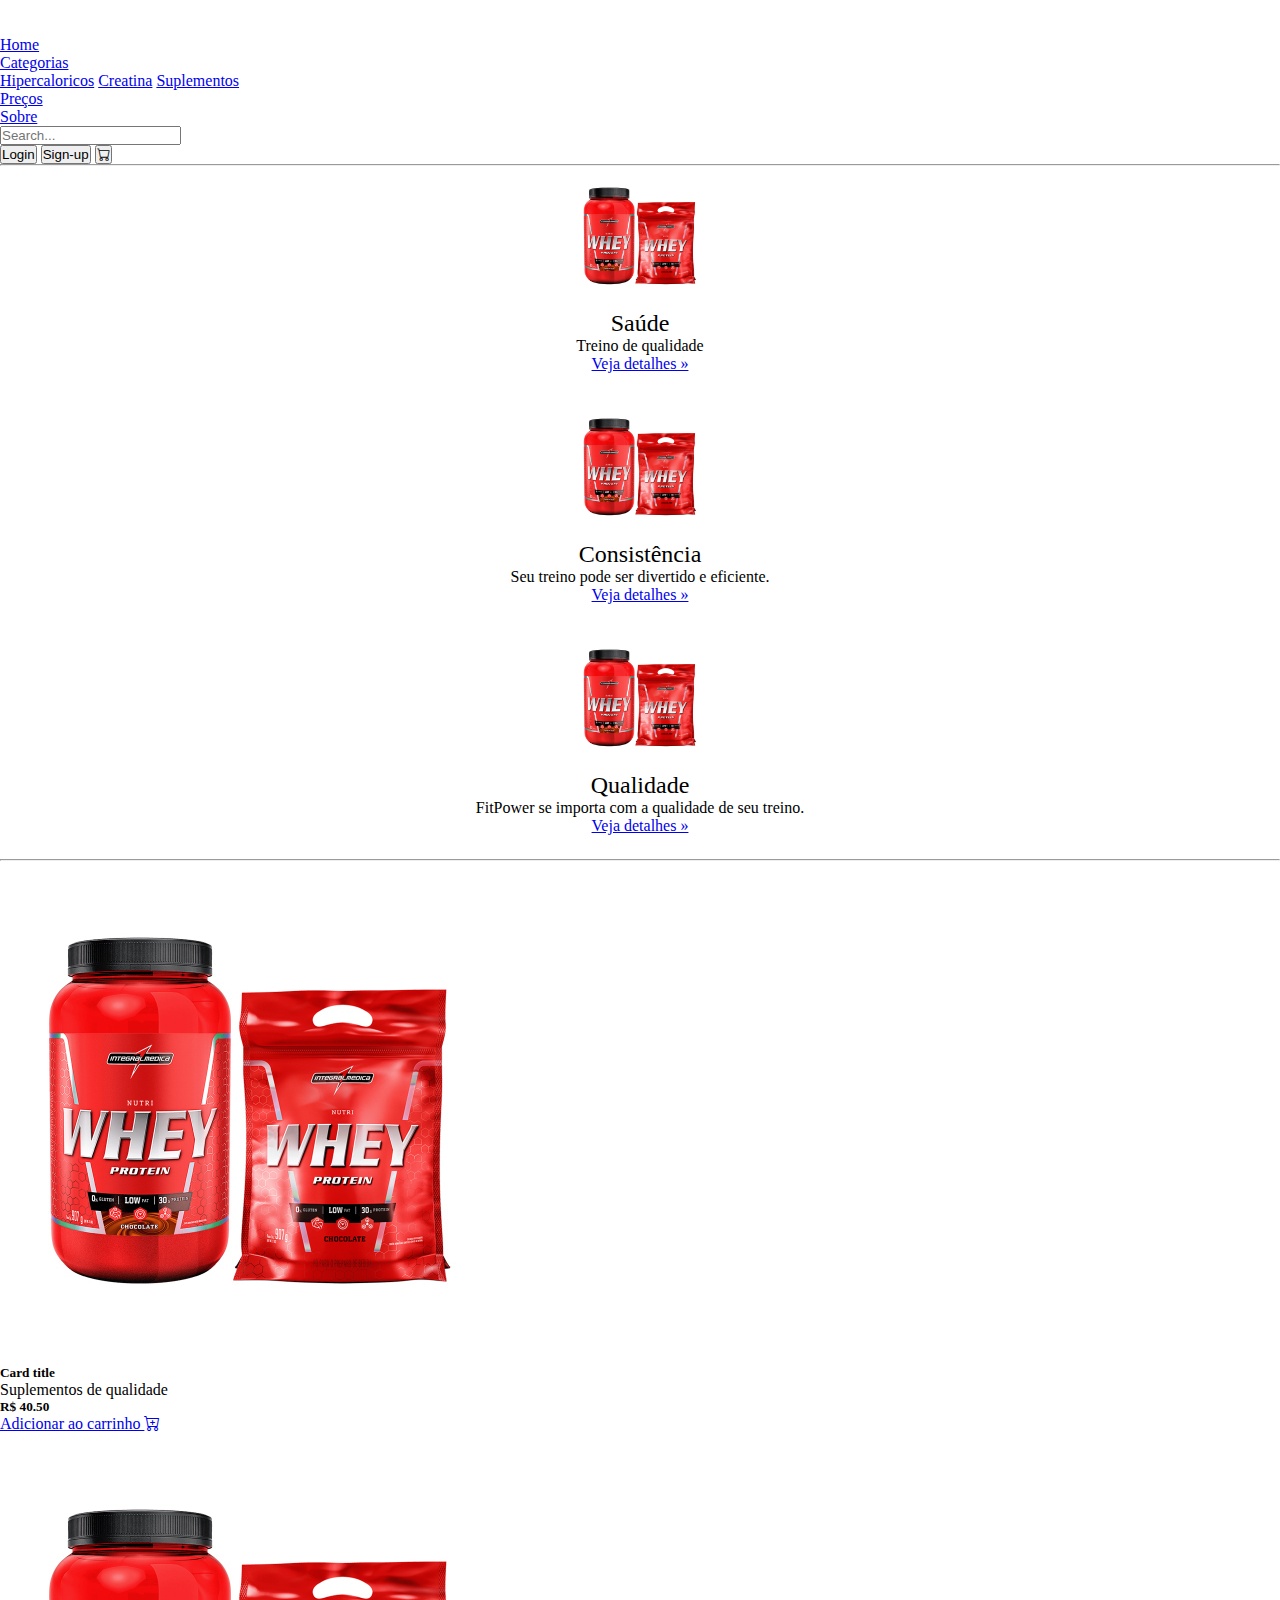
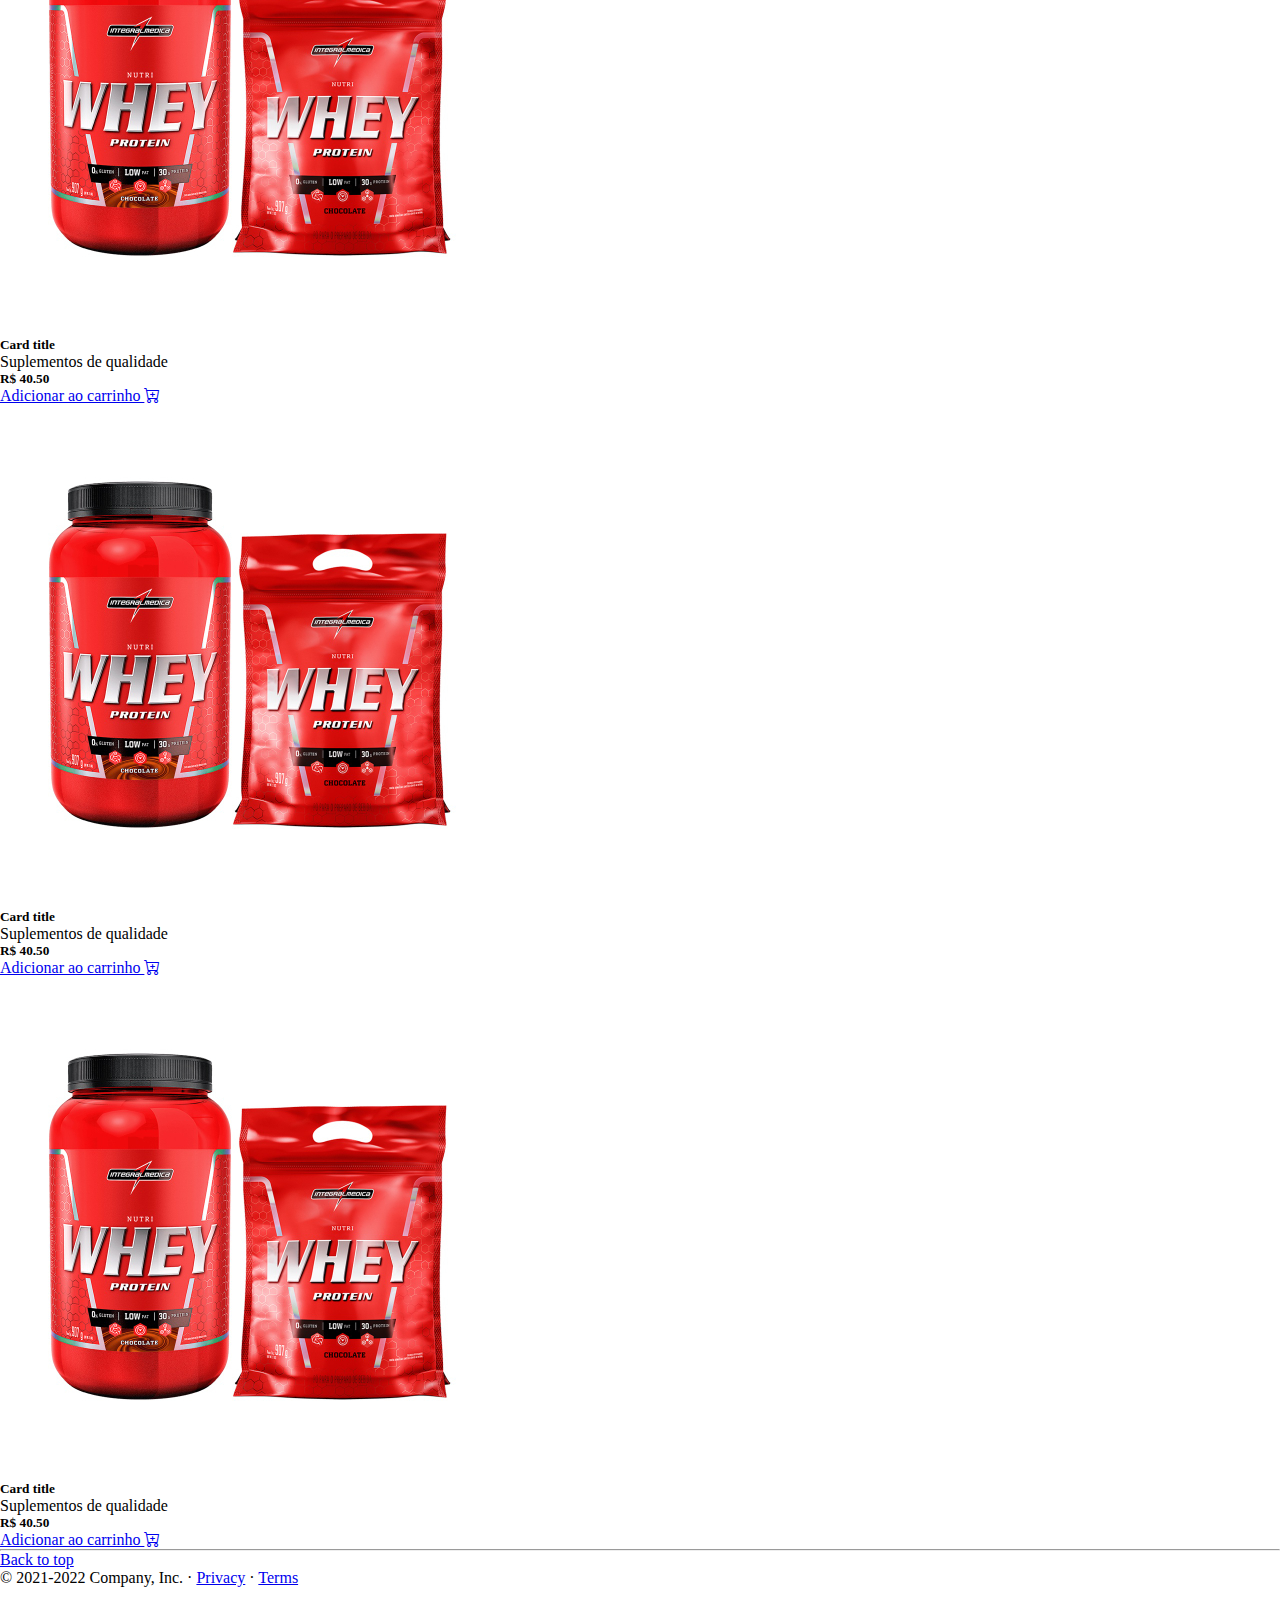
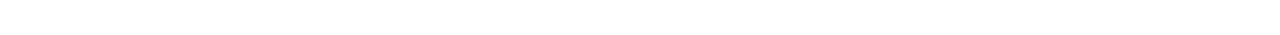
<file: index.html>
<!DOCTYPE html>
<html lang="pt-br">

<head>
    <meta charset="UTF-8">
    <meta http-equiv="X-UA-Compatible" content="IE=edge">
    <meta name="viewport" content="width=device-width, initial-scale=1.0">

    <!--Bootstrap css-->
    <link href="https://cdn.jsdelivr.net/npm/bootstrap@5.1.3/dist/css/bootstrap.min.css" rel="stylesheet"
        integrity="sha384-1BmE4kWBq78iYhFldvKuhfTAU6auU8tT94WrHftjDbrCEXSU1oBoqyl2QvZ6jIW3" crossorigin="anonymous">

    <link rel="stylesheet" href="/css/style.css">

    <title>Loja de Suplementos</title>
</head>

<body>
    <!-- "Cabeçalho" -->
    <header class="p-3 bg-gradient bg-danger text-white">
        <div class="container">
            <div class="d-flex flex-wrap align-items-center justify-content-center justify-content-lg-start">
                <a href="/" class="d-flex align-items-center mb-2 mb-lg-0 text-white text-decoration-none">
                    <svg class="bi me-2" width="40" height="32" role="img" aria-label="Bootstrap">
                        <use xlink:href="#bootstrap"></use>
                    </svg> 
                </a>

                <ul class="nav col-12 col-lg-auto me-lg-auto mb-2 justify-content-center mb-md-0">
                    <li><a href="#" class="nav-link px-2 text-white">Home</a></li>
                    <li>
                        <a href="#" class="nav-link px-2 text-white dropdown-toggle" data-toggle="dropdown">Categorias</a>
                        <div class="dropdown-menu">
                            <a href="#" class="dropdown-item">Hipercaloricos</a>
                            <a href="#" class="dropdown-item">Creatina</a>
                            <a href="#" class="dropdown-item">Suplementos</a>    
                        </div>
                    </li>
                    <li><a href="#" class="nav-link px-2 text-white">Preços</a></li>
                    <li><a href="#" class="nav-link px-2 text-white">Sobre</a></li>
                </ul>

                <form class="col-12 col-lg-auto mb-3 mb-lg-0 me-lg-3">
                    <input type="search" class="form-control form-control-dark" placeholder="Search..."
                        aria-label="Search" list="produtos">
                    <datalist id="produtos">
                        <option value="Creatina"></option>
                        <option value="Whey"></option>
                        <option value="Hipercaloricos"></option>
                    </datalist>
                </form>

                <div class="text-end">
                    <a href="/html/login.html" class="login"><button type="button" class="btn btn-light me-2">Login</button></a>
                    <a href="/html/sign-up.html"><button type="button" class="btn btn-light me-2">Sign-up</button></a>
                    <button type="button" class="btn btn-light bi bi-cart me-2"></button>
                </div>
            </div>
        </div>
    </header>

    <hr class="featurette-divider">

    <div class="container marketing">
        <!-- Three columns of text below the carousel -->
        <div class="row">
            <div class="col-lg-4">
                <img src="/img/whey.jpg" class="bd-placeholder-img rounded-circle" width="140"
                    height="140" role="img" aria-label="Placeholder: 140x140" preserveAspectRatio="xMidYMid slice"
                    focusable="false">
                <title>Placeholder</title>
                <rect width="100%" height="100%" fill="#777" /><text x="50%" y="50%" fill="#777" dy=".3em"></text>
    
                <h2>Saúde</h2>
                <p>Treino de qualidade</p>
                <p><a class="btn btn-danger" href="#">Veja detalhes &raquo;</a></p>
            </div><!-- /.col-lg-4 -->
            <div class="col-lg-4">
                <img src="/img/whey.jpg" class="bd-placeholder-img rounded-circle" width="140"
                    height="140" xmlns="http://www.w3.org/2000/svg" role="img" aria-label="Placeholder: 140x140"
                    preserveAspectRatio="xMidYMid slice" focusable="false">
                <title>Placeholder</title>
                <rect width="100%" height="100%" fill="#777" /><text x="50%" y="50%" fill="#777" dy=".3em"></text>
    
                <h2>Consistência</h2>
                <p>Seu treino pode ser divertido e eficiente.</p>
                <p><a class="btn btn-danger" href="#">Veja detalhes &raquo;</a></p>
            </div><!-- /.col-lg-4 -->
            <div class="col-lg-4">
                <img src="/img/whey.jpg" class="bd-placeholder-img rounded-circle" width="140" height="140"
                    xmlns="http://www.w3.org/2000/svg" role="img" aria-label="Placeholder: 140x140"
                    preserveAspectRatio="xMidYMid slice" focusable="false">
                <title>Placeholder</title>
                <rect width="100%" height="100%" fill="#777" /><text x="50%" y="50%" fill="#777" dy=".3em"></text>
                <h2>Qualidade</h2>
                <p>FitPower se importa com a qualidade de seu treino.</p>
                <p><a class="btn btn-danger" href="#">Veja detalhes &raquo;</a></p>
            </div><!-- /.col-lg-4 -->
        </div><!-- /.row -->
    </div>

    <hr class="featurette-divider">

    <div class="container px-4 px-lg-5 mt-5">
        <div class="row row row-cols-1 row-cols-sm-2 row-cols-md-3 g-3">
            <div class="card">
                <img src="/img/whey.jpg" class="card-img-top" alt="">
                <div class="card-body">
                    <h5 class="card-title"> Card title </h5>
                    <p class="card-text"> Suplementos de qualidade </p>
                    <h5 class="preco"> R$ 40.50 </h5>
                    <a href="#" class="btn btn-outline-dark">Adicionar ao carrinho  <i class="bi bi-cart-plus"></i></a>
                </div>
            </div>
            <div class="card">
                <img src="/img/whey.jpg" class="card-img-top" alt="">
                <div class="card-body">
                    <h5 class="card-title"> Card title </h5>
                    <p class="card-text"> Suplementos de qualidade </p>
                    <h5 class="preco"> R$ 40.50 </h5>
                    <a href="#" class="btn btn-outline-dark" onclick="addCart()">Adicionar ao carrinho <i class="bi bi-cart-plus"></i></a>
                </div>
            </div>
            <div class="card">
                <img src="/img/whey.jpg" class="card-img-top" alt="">
                <div class="card-body">
                    <h5 class="card-title"> Card title </h5>
                    <p class="card-text"> Suplementos de qualidade </p>
                    <h5 class="preco"> R$ 40.50 </h5>
                    <a href="#" class="btn btn-outline-dark">Adicionar ao carrinho <i class="bi bi-cart-plus"></i></a>
                </div>
            </div>
            <div class="card">
                <img src="/img/whey.jpg" class="card-img-top" alt="">
                <div class="card-body">
                    <h5 class="card-title"> Card title </h5>
                    <p class="card-text"> Suplementos de qualidade </p>
                    <h5 class="preco"> R$ 40.50 </h5>
                    <a href="#" class=" btn btn-outline-dark ">Adicionar ao carrinho <i class="bi bi-cart-plus"></i></a>
                </div>
            </div>
        </div>
    </div>

    <!-- Promoções -->


    <hr class="featurette-divider">

    <!--Rodapé da página-->
    <footer class="container">
        <p class="float-end"><a href="#">Back to top</a></p>
        <p>&copy; 2021-2022 Company, Inc. &middot; <a href="#">Privacy</a> &middot; <a href="#">Terms</a></p>
    </footer>

</body>

<!--BOOTSTRAP-->
<script src="https://cdn.jsdelivr.net/npm/bootstrap@5.1.3/dist/js/bootstrap.bundle.min.js" integrity="sha384-ka7Sk0Gln4gmtz2MlQnikT1wXgYsOg+OMhuP+IlRH9sENBO0LRn5q+8nbTov4+1p" crossorigin="anonymous"></script>

<!--JQUERY-->
<script src="https://code.jquery.com/jquery-3.3.1.slim.min.js" integrity="sha384-q8i/X+965DzO0rT7abK41JStQIAqVgRVzpbzo5smXKp4YfRvH+8abtTE1Pi6jizo" crossorigin="anonymous"></script>

<!--POPPER-->
<script src="https://cdnjs.cloudflare.com/ajax/libs/popper.js/1.14.7/umd/popper.min.js" integrity="sha384-UO2eT0CpHqdSJQ6hJty5KVphtPhzWj9WO1clHTMGa3JDZwrnQq4sF86dIHNDz0W1" crossorigin="anonymous"></script>

<script src="https://stackpath.bootstrapcdn.com/bootstrap/4.3.1/js/bootstrap.min.js" integrity="sha384-JjSmVgyd0p3pXB1rRibZUAYoIIy6OrQ6VrjIEaFf/nJGzIxFDsf4x0xIM+B07jRM" crossorigin="anonymous"></script>
</html>
</file>
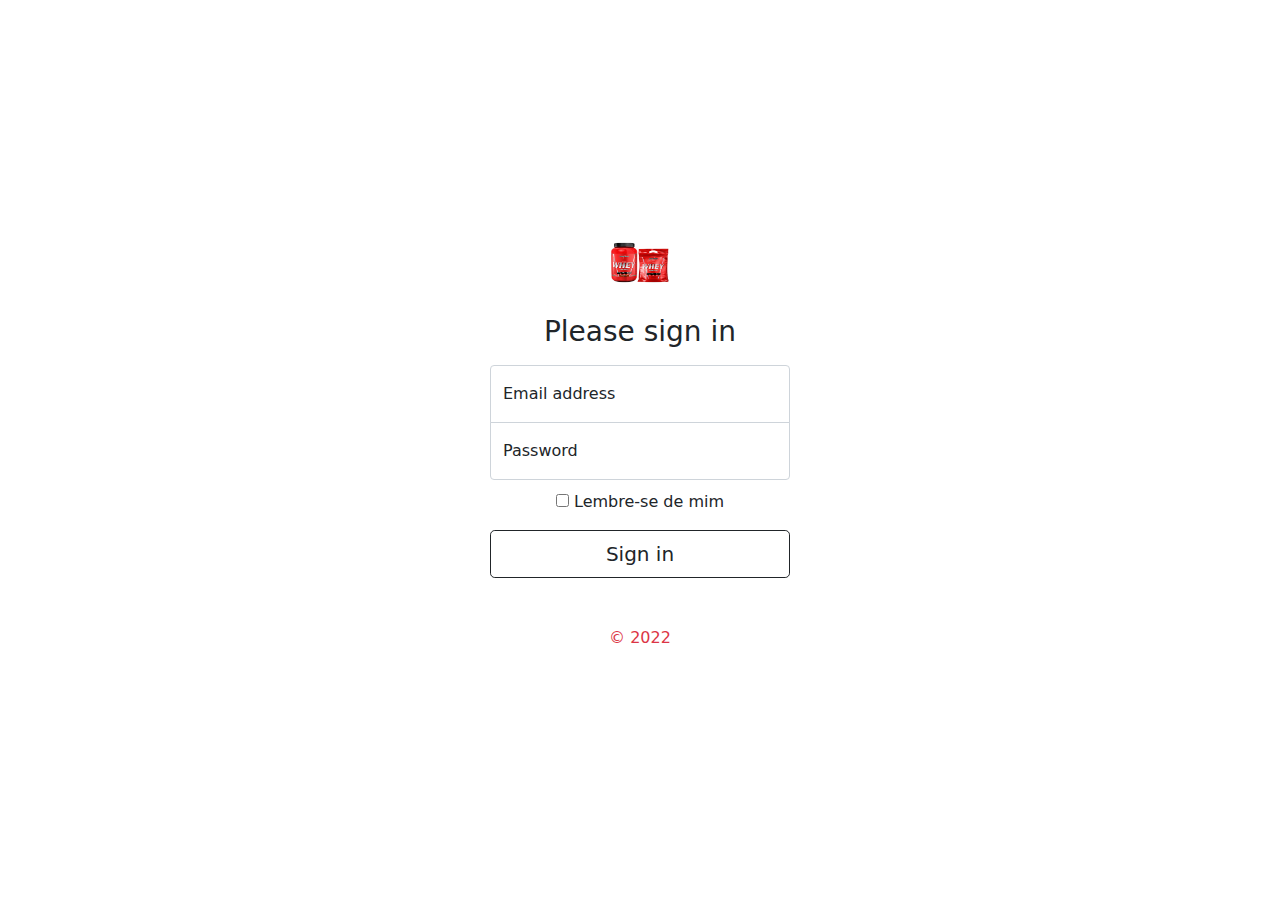
<file: html/login.html>
<!DOCTYPE html>
<html lang="en">
<head>
    <meta charset="UTF-8">
    <meta http-equiv="X-UA-Compatible" content="IE=edge">
    <meta name="viewport" content="width=device-width, initial-scale=1.0">

     <!-- Sign-in CSS3-->
    <link rel="stylesheet" href="/css/login.css">

    <!--Bootstrap min css-->
    <link rel="stylesheet" href="/css/bootstrap.min.css">

    <title>Sign-in</title>
</head>
<body class="text-center">

    <main class="form-signin">
        <form>
            <img class="mb-4" src="/img/whey.jpg" alt="" width="72" height="57">
            <h1 class="h3 mb-3 fw-normal">Please sign in</h1>

            <div class="form-floating">
                <input type="email" class="form-control" id="floatingInput" placeholder="name@example.com">
                <label for="floatingInput">Email address</label>
            </div>
            <div class="form-floating">
                <input type="password" class="form-control" id="floatingPassword" placeholder="Password">
                <label for="floatingPassword">Password</label>
            </div>

            <div class="checkbox mb-3">
                <label>
                    <input type="checkbox" value="remember-me"> Lembre-se de mim
                </label>
            </div>
            <button class="w-100 btn btn-lg btn-outline-dark" type="submit" id="button">Sign in</button>
            <p class="mt-5 mb-3 text-danger">© 2022</p>
        </form>
    </main>

</body>


</html>
</file>
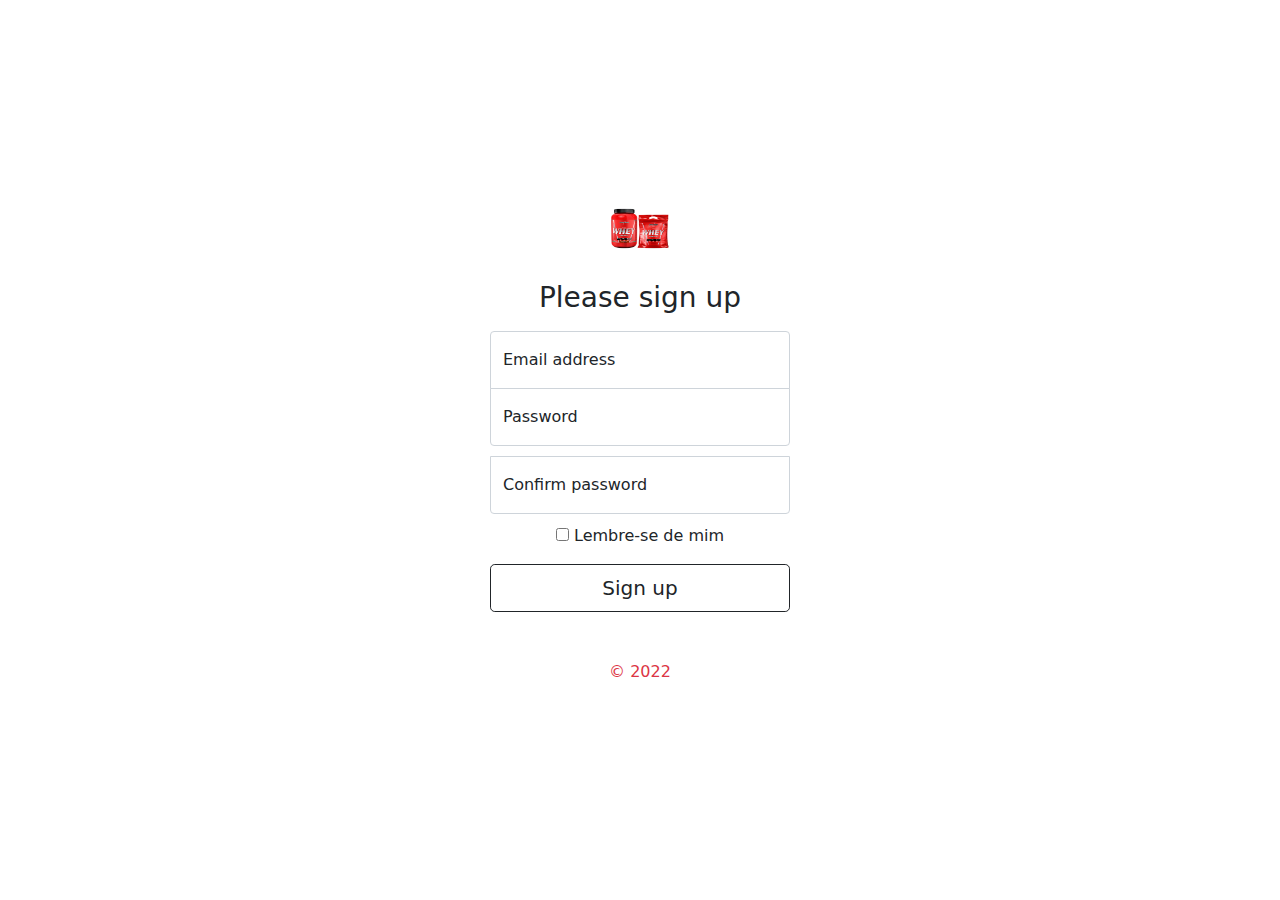
<file: html/sign-up.html>
<!DOCTYPE html>
<html lang="pt-br">

<head>
    <meta charset="UTF-8">
    <meta http-equiv="X-UA-Compatible" content="IE=edge">
    <meta name="viewport" content="width=device-width, initial-scale=1.0">

    <!-- Sign-in CSS3-->
    <link rel="stylesheet" href="/css/login.css">

    <!--Bootstrap min css-->
    <link rel="stylesheet" href="/css/bootstrap.min.css">

    <title>Sign-in</title>
</head>

<body class="text-center">

    <main class="form-signin">
        <form>
            <img class="mb-4" src="/img/whey.jpg" alt="" width="72" height="57">
            <h1 class="h3 mb-3 fw-normal">Please sign up</h1>

            <div class="form-floating">
                <input type="email" class="form-control" id="floatingInput" placeholder="name@example.com">
                <label for="floatingInput">Email address</label>
            </div>
            <div class="form-floating">
                <input type="password" class="form-control" id="floatingPassword" placeholder="Password">
                <label for="floatingPassword">Password</label>
            </div>
            <div class="form-floating">
                <input type="password" class="form-control" id="floatingPassword" placeholder="Confirm Password">
                <label for="floatingPassword">Confirm password</label>
            </div>

            <div class="checkbox mb-3">
                <label>
                    <input type="checkbox" value="remember-me"> Lembre-se de mim
                </label>
            </div>
            <button class="w-100 btn btn-lg btn-outline-dark" type="submit">Sign up</button>
            
            <p class="mt-5 mb-3 text-danger">© 2022</p>
        </form>
    </main>

</body>


</html>
</file>
<file: css/login.css>
html, body {
    height: 100%;
}

body {
    display: flex;
    align-items: center;
    padding-top: 40px;
    padding-bottom: 40px;
    background-color: #f5f5f5;
}

.form-signin {
    width: 100%;
    max-width: 330px;
    padding: 15px;
    margin: auto;
}

.form-signin .checkbox {
    font-weight: 400;
}

.form-signin .form-floating:focus-within {
    z-index: 2;
}

.form-signin input[type="email"] {
    margin-bottom: -1px;
    border-bottom-right-radius: 0;
    border-bottom-left-radius: 0;
}

.form-signin input[type="password"] {
    margin-bottom: 10px;
    border-top-left-radius: 0;
    border-top-right-radius: 0;
}
</file>
<file: css/style.css>
/* Bootstrap icons */
@import url("https://cdn.jsdelivr.net/npm/bootstrap-icons@1.8.1/font/bootstrap-icons.css");

* {
    margin: 0;
    padding: 0;
}

body{
    padding-top: 0rem;
    padding-bottom: 3rem;
}

/* Center align the text within the three columns below the carousel */
.marketing .col-lg-4 {
    margin-bottom: 1.5rem;
    text-align: center;
}

.marketing h2 {
    font-weight: 400;
}

/* rtl:begin:ignore */
.marketing .col-lg-4 p {
    margin-right: .75rem;
    margin-left: .75rem;
}

a.login{
    text-decoration: none;
    color: black;
}
</file>
